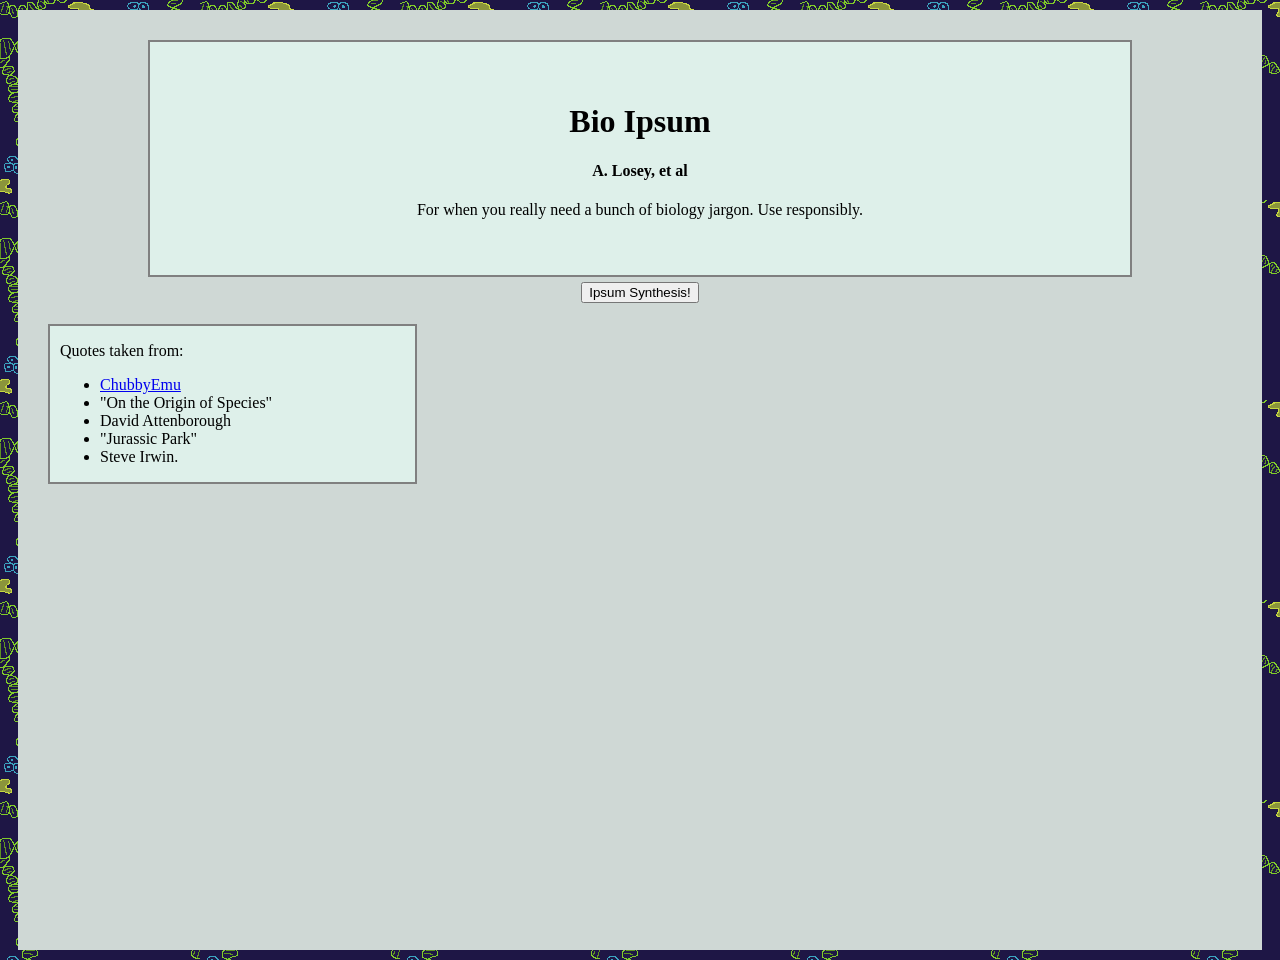
<file: index.html>
<!DOCTYPE html>
<html lang="en-us">

<head>
    <title>Bio Ipsum</title>
    <link rel="stylesheet" href="style.css" />
</head>

<body>
    <main class="section1">
        <div class="heading">
            <h1 class="justify-center">
                Bio Ipsum
            </h1>
            <h4 class="justify-center">
                A. Losey, et al
            </h4>
            <p class="justify-center">
                For when you really need a bunch of biology jargon. Use responsibly.
            </p>
        </div>

        <div class="justify-center">
            <button type="button" id="generate">Ipsum Synthesis!</button>
        </div>

        <div>
            <p id="paragraph1">

            </p>

            <p id="paragraph2">

            </p>

            <p id="paragraph3">

            </p>

            <p id="paragraph4">

            </p>
        </div>

        <div class="quotes">
            <p class="please-hover">Quotes taken from:</p>
            <ul class="list">
                <li><a href="https://www.youtube.com/channel/UCKOvOaJv4GK-oDqx-sj7VVg">ChubbyEmu</a></li>
                <li>"On the Origin of Species"</li>
                <li>David Attenborough</li>
                <li>"Jurassic Park"</li>
                <li>Steve Irwin.</li>
            </ul>
        </div>

    </main>

    <script type="text/javascript" src="bio-ipsum.js"> </script>

</body>

</html>
</file>
<file: style.css>
body {
    background-image: url(background.png);
    font-family: Cambria, Cochin, Georgia, Times, 'Times New Roman', serif;
}

main {
    background-color: rgb(207, 216, 213);
    margin: 10px;
    padding: 30px;
    min-height: calc(100vh - 20px);
    overflow: hidden;
}

.justify-center {
    display: flex;
    justify-content: center;
}

.heading {
    background-color: rgb(222, 240, 234);
    margin-left: 100px;
    margin-right: 100px;
    padding: 40px;
    border: solid gray 2px;
}

button {
    margin: 5px;
}

.quotes {
    background-color: rgb(222, 240, 234);
    border: solid gray 2px;
    padding-left: 10px;
    width: 30%;
}
</file>
